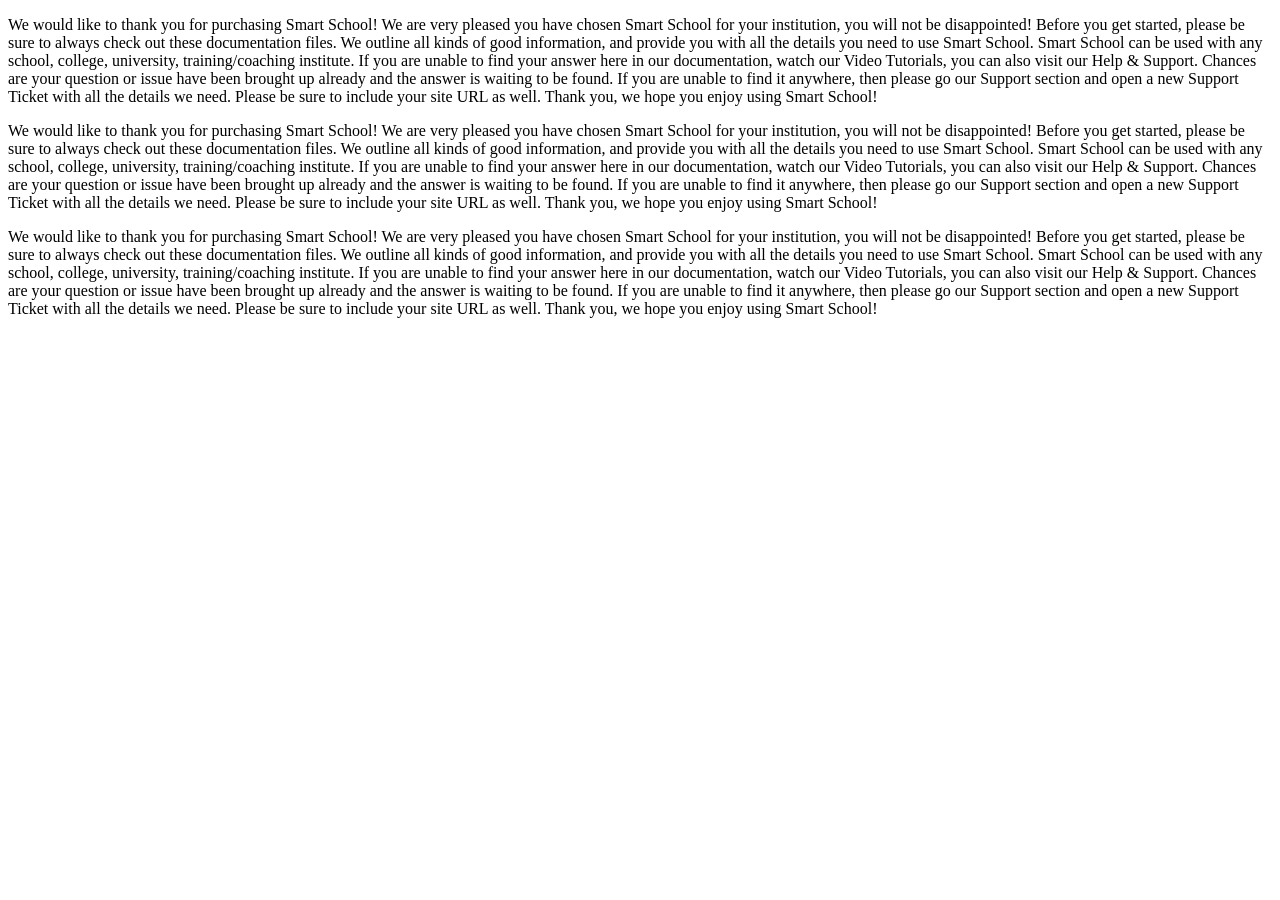
<file: SchoolManagementWebParent/SchoolManagementBackend/src/main/resources/templates/index1.html>
<!DOCTYPE html>
<html xmlns:th="http://www.thymeleaf.org"
	xmlns:layout="http://www.ultraq.net.nz/thymeleaf/layout"
	layout:decorate="~{../fragments/main_layout}">
<head th:replace="fragments :: page_head('Home - Shopme Admin', 'none')"></head>
<body>
<div layout:fragment="content" class="main-container">
		<div class="card">
			<p>
				We would like to thank you for purchasing Smart School! We are very pleased you have chosen Smart School for your institution, you will not be disappointed! Before you get started, please be sure to always check out these documentation files. We outline all kinds of good information, and provide you with all the details you need to use Smart School. Smart School can be used with any school, college, university, training/coaching institute.

				If you are unable to find your answer here in our documentation, watch our Video Tutorials, you can also visit our Help & Support. Chances are your question or issue have been brought up already and the answer is waiting to be found. If you are unable to find it anywhere, then please go our Support section and open a new Support Ticket with all the details we need. Please be sure to include your site URL as well. Thank you, we hope you enjoy using Smart School!
			</p>
		</div>
		
		<div class="card">
			<p>
				We would like to thank you for purchasing Smart School! We are very pleased you have chosen Smart School for your institution, you will not be disappointed! Before you get started, please be sure to always check out these documentation files. We outline all kinds of good information, and provide you with all the details you need to use Smart School. Smart School can be used with any school, college, university, training/coaching institute.

				If you are unable to find your answer here in our documentation, watch our Video Tutorials, you can also visit our Help & Support. Chances are your question or issue have been brought up already and the answer is waiting to be found. If you are unable to find it anywhere, then please go our Support section and open a new Support Ticket with all the details we need. Please be sure to include your site URL as well. Thank you, we hope you enjoy using Smart School!
			</p>
		</div>
		<div class="card">
			<p>
				We would like to thank you for purchasing Smart School! We are very pleased you have chosen Smart School for your institution, you will not be disappointed! Before you get started, please be sure to always check out these documentation files. We outline all kinds of good information, and provide you with all the details you need to use Smart School. Smart School can be used with any school, college, university, training/coaching institute.

				If you are unable to find your answer here in our documentation, watch our Video Tutorials, you can also visit our Help & Support. Chances are your question or issue have been brought up already and the answer is waiting to be found. If you are unable to find it anywhere, then please go our Support section and open a new Support Ticket with all the details we need. Please be sure to include your site URL as well. Thank you, we hope you enjoy using Smart School!
			</p>
		</div>
</div>

</body>
</html>
</file>
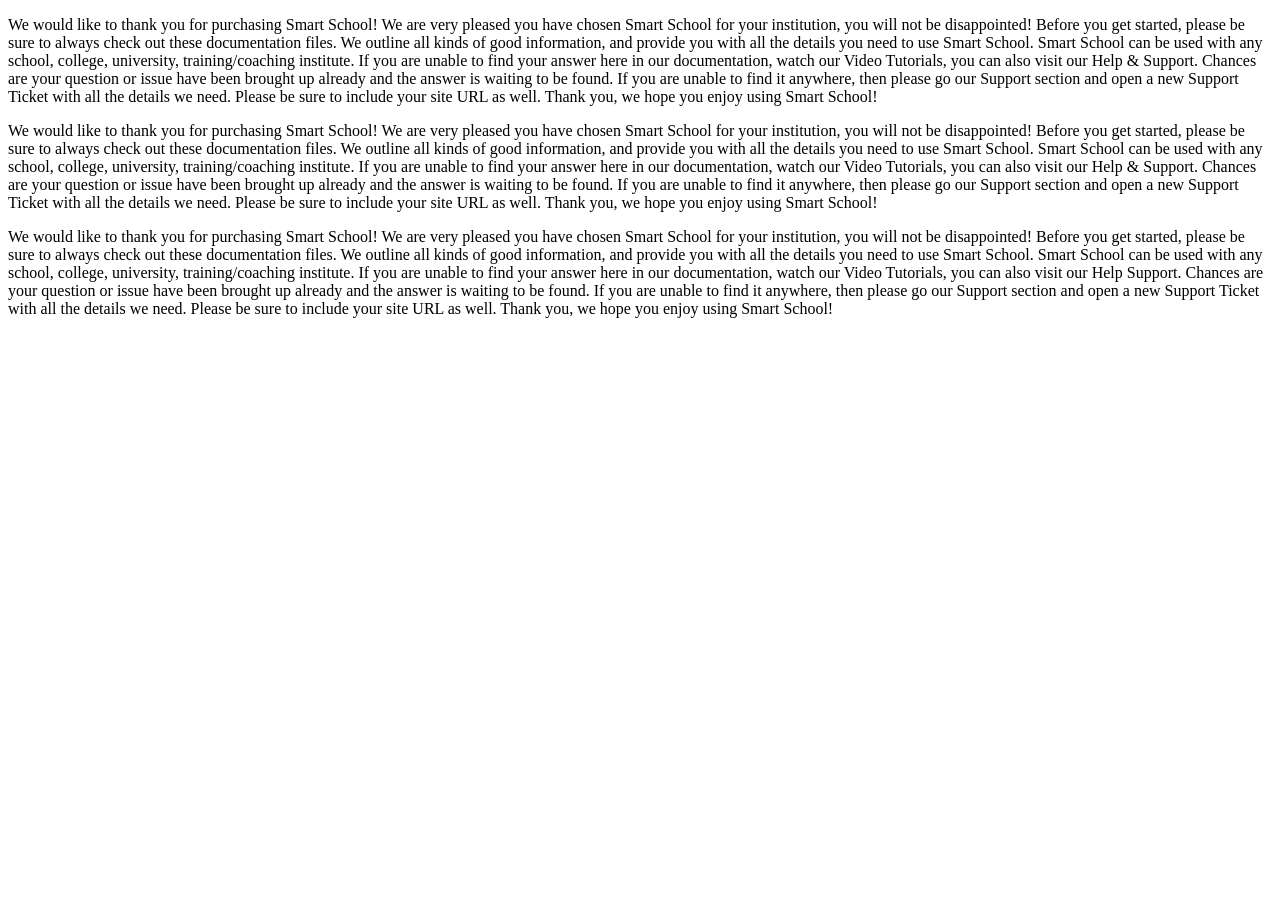
<file: SchoolManagementWebParent/SchoolManagementBackend/src/main/resources/templates/index2.html>
<!DOCTYPE html>
<html xmlns:th="http://www.thymeleaf.org"
      xmlns:sec="https://www.thymeleaf.org/thymeleaf-extras-springsecurity5">
      <!-- The header has been moved to fragments.html -->
<!-- <head th:replace="fragments :: page_head('Home - Shopme Admin')"></head> -->
<head th:replace="fragments :: page_head('Home - Shopme Admin','none')"></head>
<body>

<div  class="main-container">
<!-- <div th:replace="navigation :: menu"></div> -->
<div class="wrapper">
<div th:replace="fragments :: header"></div>
<div th:replace="../fragments/sidebar::sidebar"></div>
	
	<div th:insert="fragments::content">
	<div class="card">
			<p>
				We would like to thank you for purchasing Smart School! We are very pleased you have chosen Smart School for your institution, you will not be disappointed! Before you get started, please be sure to always check out these documentation files. We outline all kinds of good information, and provide you with all the details you need to use Smart School. Smart School can be used with any school, college, university, training/coaching institute.

				If you are unable to find your answer here in our documentation, watch our Video Tutorials, you can also visit our Help & Support. Chances are your question or issue have been brought up already and the answer is waiting to be found. If you are unable to find it anywhere, then please go our Support section and open a new Support Ticket with all the details we need. Please be sure to include your site URL as well. Thank you, we hope you enjoy using Smart School!
			</p>
		</div>
		
		<div class="card">
			<p>
				We would like to thank you for purchasing Smart School! We are very pleased you have chosen Smart School for your institution, you will not be disappointed! Before you get started, please be sure to always check out these documentation files. We outline all kinds of good information, and provide you with all the details you need to use Smart School. Smart School can be used with any school, college, university, training/coaching institute.

				If you are unable to find your answer here in our documentation, watch our Video Tutorials, you can also visit our Help & Support. Chances are your question or issue have been brought up already and the answer is waiting to be found. If you are unable to find it anywhere, then please go our Support section and open a new Support Ticket with all the details we need. Please be sure to include your site URL as well. Thank you, we hope you enjoy using Smart School!
			</p>
		</div>
		<div class="card">
			<p>
				We would like to thank you for purchasing Smart School! We are very pleased you have chosen Smart School for your institution, you will not be disappointed! Before you get started, please be sure to always check out these documentation files. We outline all kinds of good information, and provide you with all the details you need to use Smart School. Smart School can be used with any school, college, university, training/coaching institute.

				If you are unable to find your answer here in our documentation, watch our Video Tutorials, you can also visit our Help  Support. Chances are your question or issue have been brought up already and the answer is waiting to be found. If you are unable to find it anywhere, then please go our Support section and open a new Support Ticket with all the details we need. Please be sure to include your site URL as well. Thank you, we hope you enjoy using Smart School!
			</p>
		</div>
	
	</div>
	
		
</div>	
 </div>

</body>
</html>
</file>
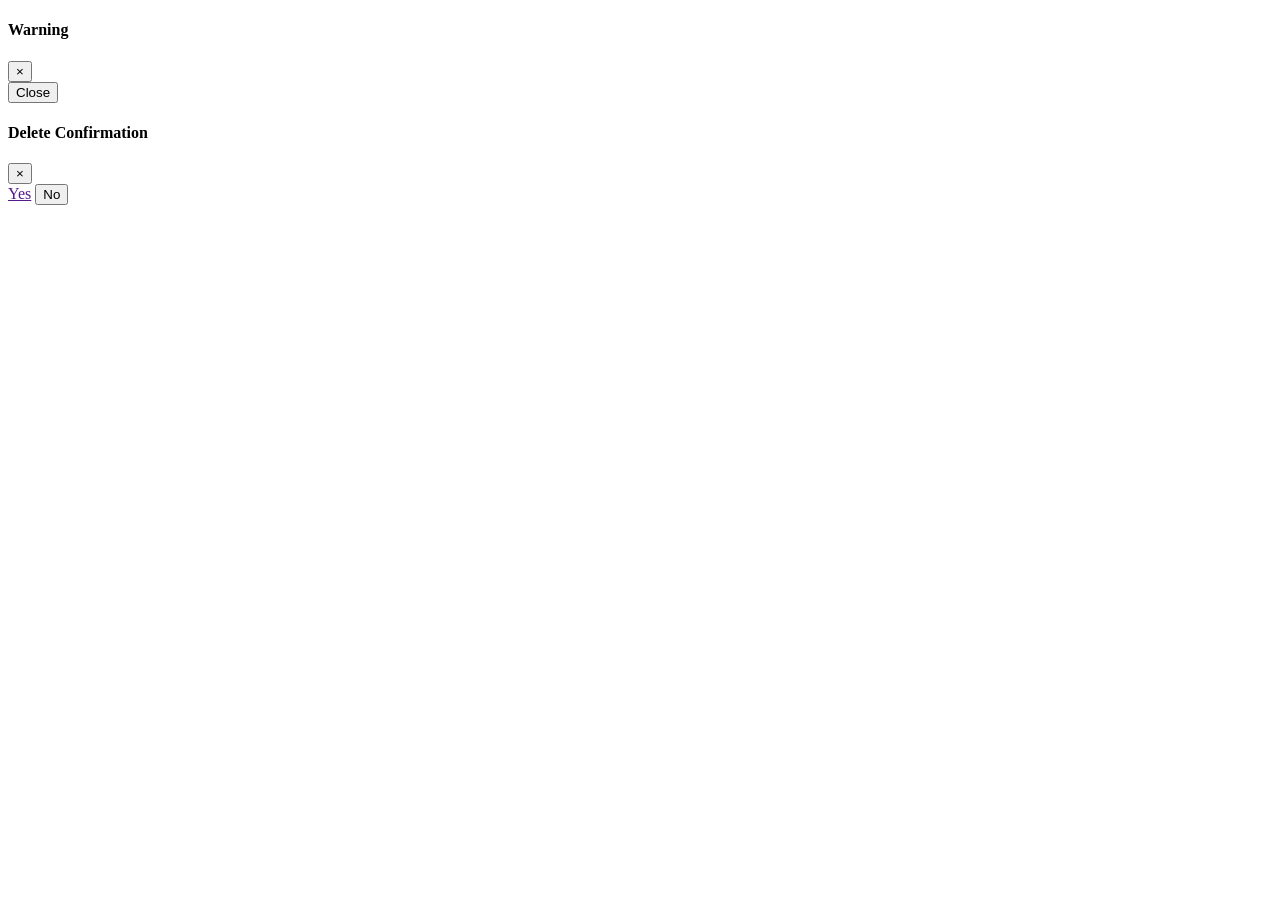
<file: SchoolManagementWebParent/SchoolManagementBackend/src/main/resources/templates/modal_fragments.html>
<!DOCTYPE html>
<html xmlns:th="http://www.thymeleaf.org">
<body>

<!--  delete modal dialog for user_form.html -->

<div th:fragment="modal_dialog" class="modal fade text-center" id="modalDialog">
		<div class="modal-dialog">
			<div class="modal-content">
				<div class="modal-header">
					<h4 class="modal-title" id="modalTitle">Warning</h4>
					<button type="button" class="close" data-dismiss="modal">&times;</button>
				</div>
				<div class="modal-body">
					<span id="modalBody"></span>
				</div>
				<div class="modal-footer">
					<button type="button" class="btn btn-danger" data-dismiss="modal">Close</button>
				</div>
			</div>
		</div>
	</div>

	<div th:fragment="confirm_modal" class="modal fade text-center"
		id="confirmModal">
		<div class="modal-dialog">
			<div class="modal-content">
				<div class="modal-header">
					<h4 class="modal-title">Delete Confirmation</h4>
					<button type="button" class="close" data-dismiss="modal"
						aria-label="Close">
						<span aria-hidden="true">&times;</span>
					</button>
				</div>
				<div class="modal-body">
					<span id="confirmText"></span>
				</div>
				<div class="modal-footer">

					<a  class="btn btn-success" href="" id="yesButton">
						Yes</a>
					<button type="button" class="btn btn-danger" data-dismiss="modal">No</button>
				</div>
			</div>
		</div>
	</div>

</body>
</html>
</file>
